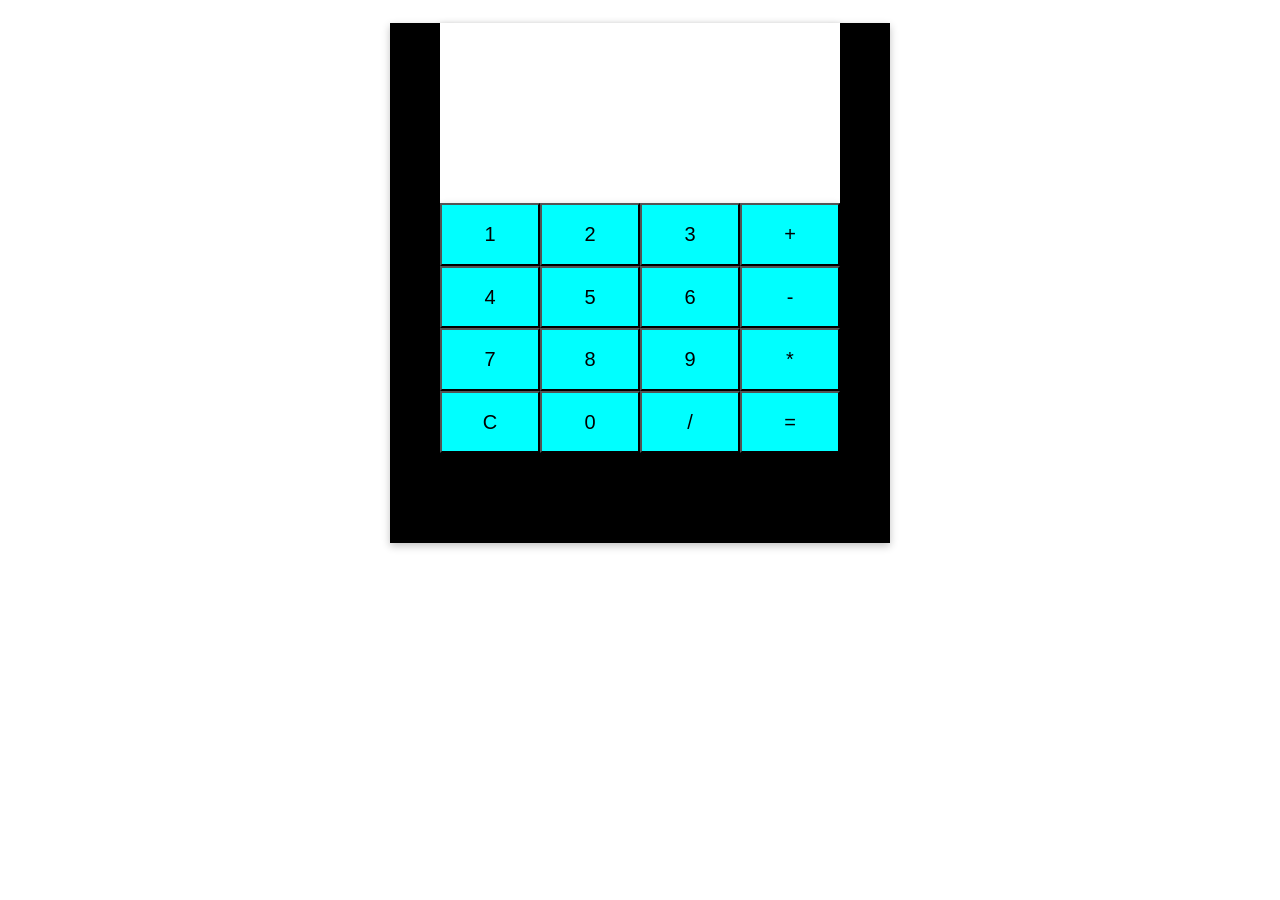
<file: calculator_js/index.html>
<!DOCTYPE html>
<html lang="en">
<head>
    <meta charset="UTF-8">
    <meta name="viewport" content="width=device-width, initial-scale=1.0">
    <title>Document</title>
    <link rel="stylesheet" href="./style.css">
</head>
<body>
    <div id="cla">

        <div id="screen">
            <h3 id="prev"></h3>
            <h3 id="curr"></h3>
            <h3 id="opration"></h3>
        </div>

        <div id="keypad">
            <button class="keys" onclick="handleclick(1)">1</button>
            <button class="keys" onclick="handleclick(2)">2</button>
            <button class="keys" onclick="handleclick(3)">3</button>
            <button class="keys" onclick="handleclick('+')">+</button>

            <button class="keys" onclick="handleclick(4)">4</button>
            <button class="keys" onclick="handleclick(5)">5</button>
            <button class="keys" onclick="handleclick(6)">6</button>
            <button class="keys" onclick="handleclick('-')">-</button>

            <button class="keys" onclick="handleclick(7)">7</button>
            <button class="keys" onclick="handleclick(8)">8</button>
            <button class="keys" onclick="handleclick(9)">9</button>
            
            <button class="keys" onclick="handleclick('*')">*</button>
            <button class="keys" onclick="clearAll()">C</button>
            <button class="keys" onclick="handleclick(0)">0</button>
            <button class="keys" onclick="handleclick('/')">/</button>
            <button class="keys" onclick="handleclick('=')">=</button>
           

        </div>

    </div>
</body>
<script src="./script.js"></script>
</html>
</file>
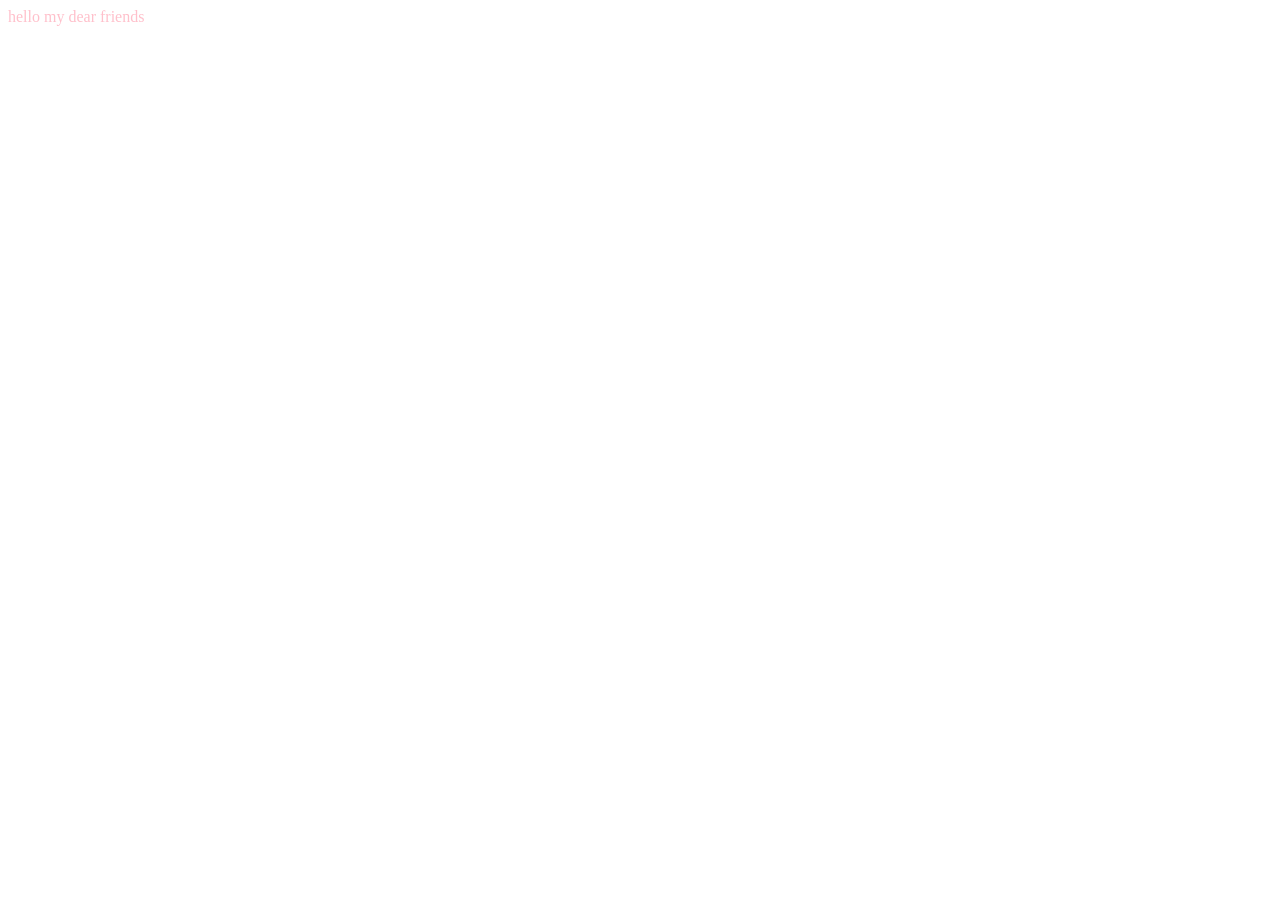
<file: git_push_practice/index.html>
<!DOCTYPE html>
<html lang="en">
<head>
    <meta charset="UTF-8">
    <meta name="viewport" content="width=device-width, initial-scale=1.0">
    <title>Document</title>
    <link rel="stylesheet" href="./style.css">
</head>
<body>
    <div id="name">

    </div>
    
</body>
<script src="./script.js"></script>
</html>
</file>
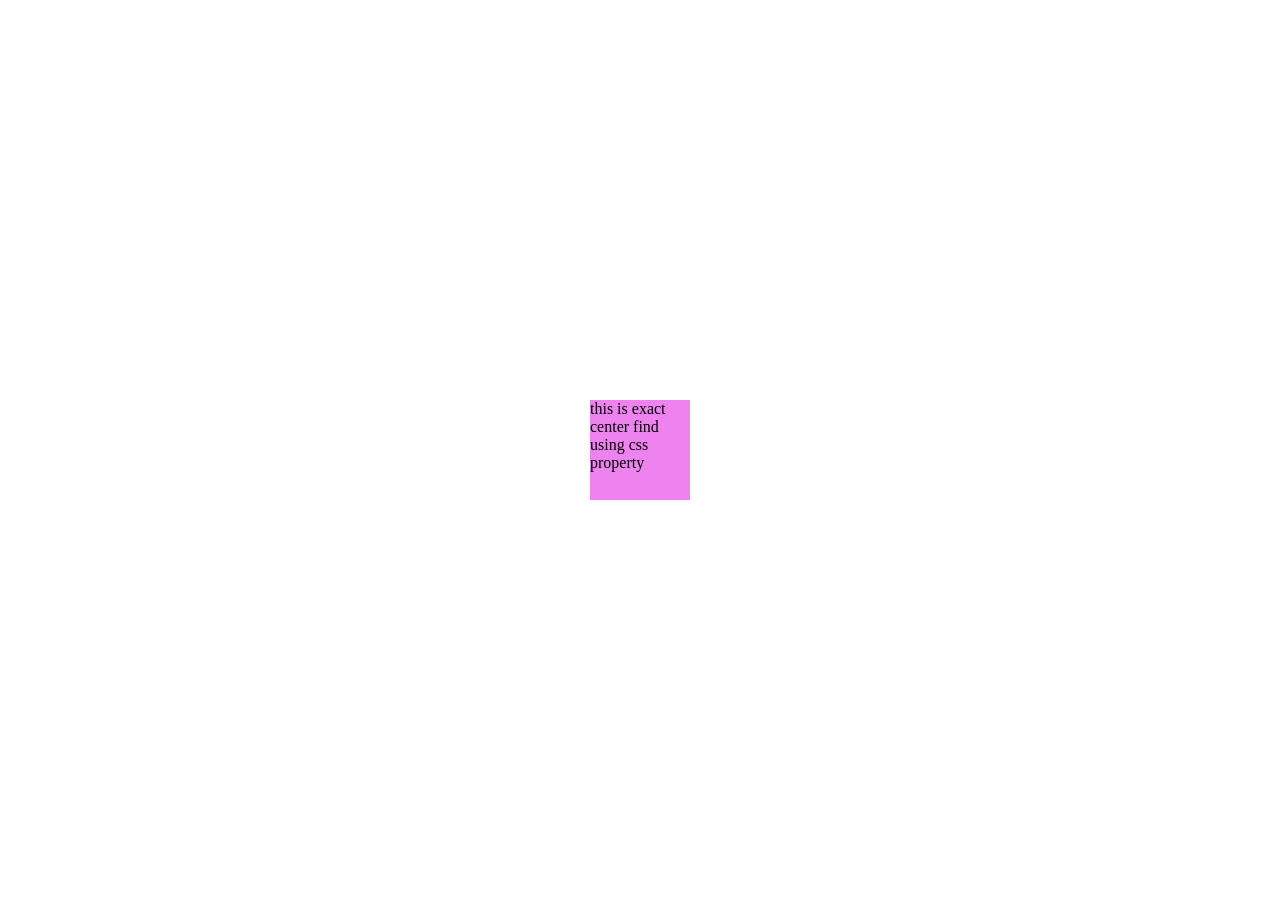
<file: git_push_practice3/index.html>
<!DOCTYPE html>
<html lang="en">
<head>
    <meta charset="UTF-8">
    <meta name="viewport" content="width=device-width, initial-scale=1.0">
    <title>Document</title>
    <link rel="stylesheet" href="./style.css">
</head>
<body>
    <div id="name">
        this is exact center find using css property
        
    </div>
    
</body>
<script src="./script.js"></script>
</html>
</file>
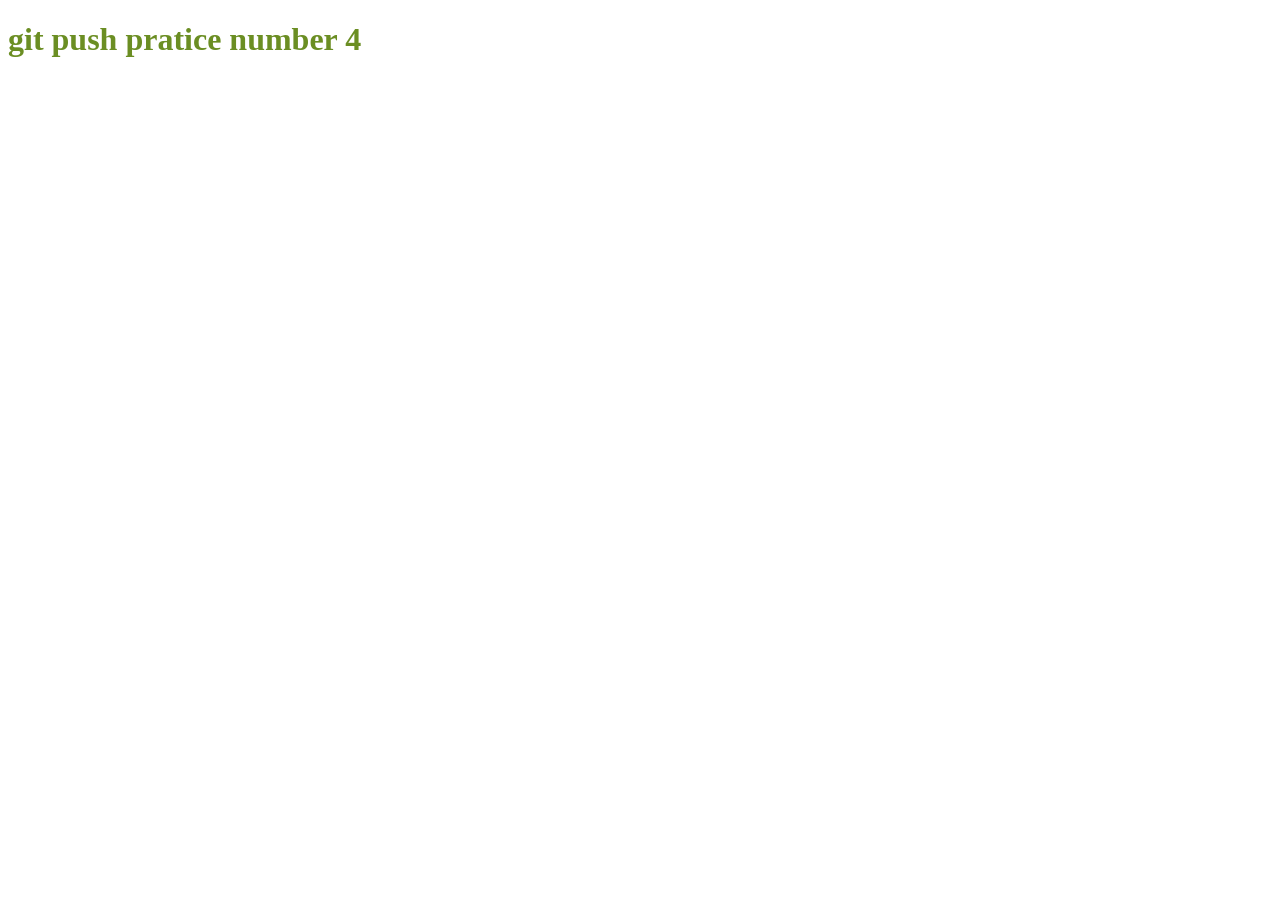
<file: git_push_pratice4/index.html>
<!DOCTYPE html>
<html lang="en">
<head>
    <meta charset="UTF-8">
    <meta name="viewport" content="width=device-width, initial-scale=1.0">
    <title>Document</title>
    <link rel="stylesheet" href="./style.css">
</head>
<body>
    <h1>git push pratice number 4</h1>
    
</body>
<script src="./script.js"></script>
</html>
</file>
<file: calculator_js/style.css>
#cla{
    width: 500px;
    height: 500px;
    box-shadow: rgba(0, 0, 0, 0.24) 0px 3px 8px;
    margin: auto;
    justify-content: space-evenly;
    align-items: center;
    /* padding-right: 20px; */
    font-size: 20px;
    padding-bottom: 20px;
    background-color: black;
}

#screen{
    width: 80%;
    height: 30%;
    box-shadow: rgba(0, 0, 0, 0.24) 0px 3px 8px;
    margin: auto;
    padding-bottom: 30px;
    background-color: white;

}

#keypad{
    width: 80%;
    height: 50%;
    box-shadow: rgba(0, 0, 0, 0.24) 0px 3px 8px;
    display: grid;
    grid-template-columns: repeat(4,1fr);
    color: aqua;
    font-size: 50px;
    margin: auto;
}

.keys{
    font-size: 20px;
    background-color: aqua;
}
</file>
<file: git_push_practice/style.css>
#name{
    width: 100%;
    height: 100%;
    margin: auto;
    display: flex;
    justify-items: center;
    color: pink;
}
</file>
<file: git_push_practice3/style.css>
#name{
    width: 100px;
    height: 100px;
    background-color: violet;
    /* margin: auto; */
    position: absolute;
    top: 50%;
    left: 50%;
    transform: translate( -50%,-50%);
    z-index: 2;
    
}
</file>
<file: git_push_pratice4/style.css>
h1{
    color: olivedrab;
}
</file>
